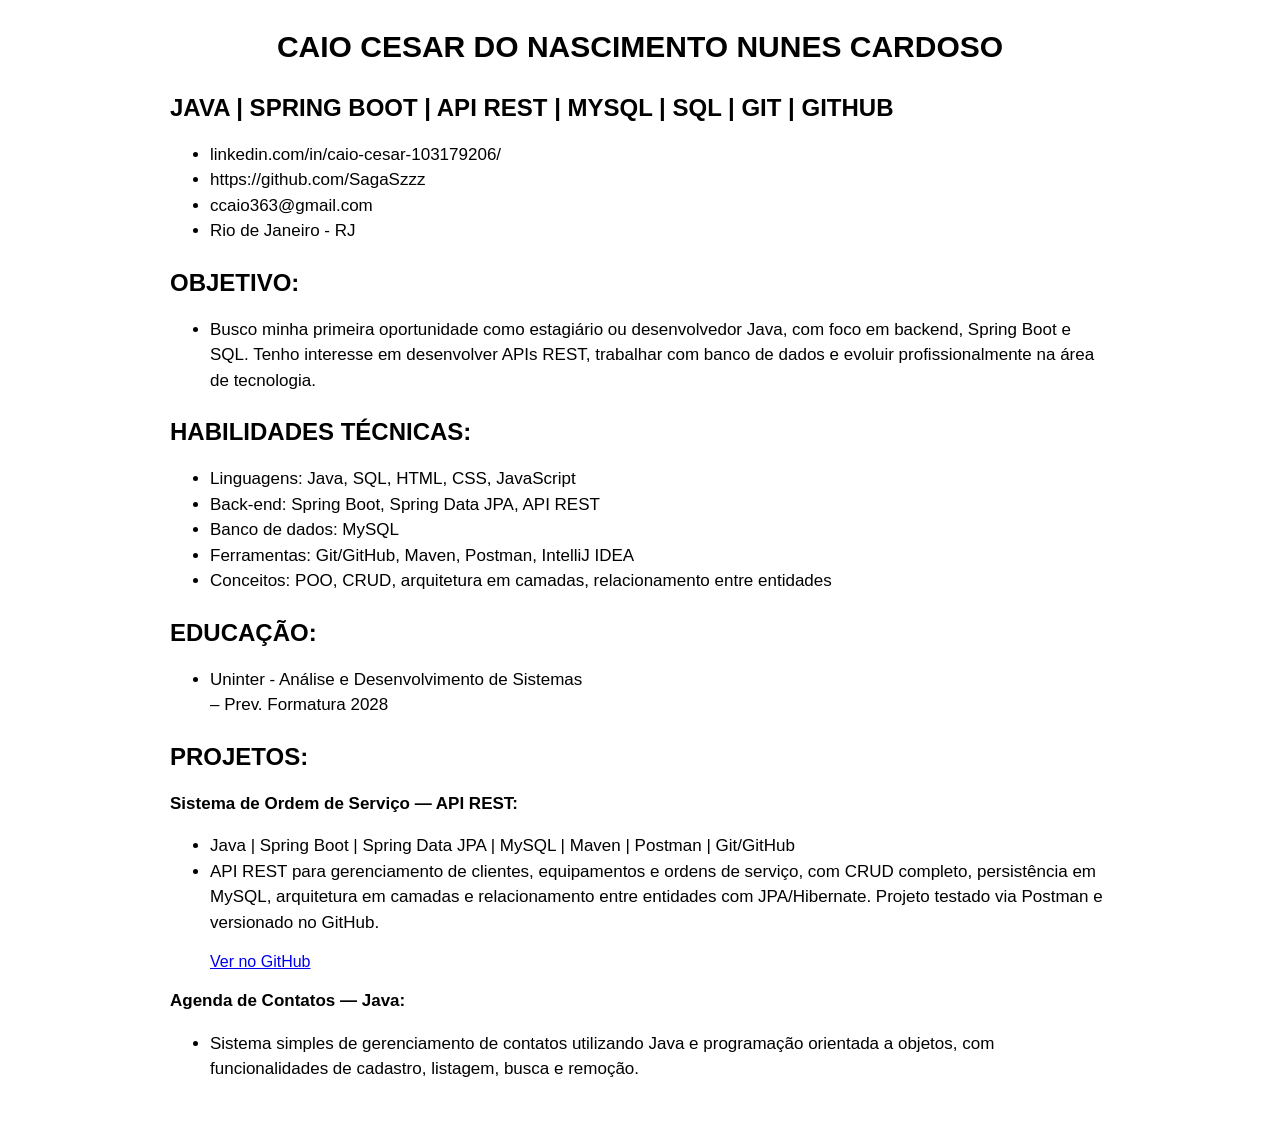
<file: index.html>
<!DOCTYPE html>
<html lang="pt-br">
<head>
    <meta charset="UTF-8">
    <meta name="viewport" content="width=device-width, initial-scale=1.0">
    <title>CSS </title>
<link rel="stylesheet" href="css/index.css">
</head>

<body>
 
    <div class="container"> 

        <div class="cabecalho">

        <h1 class="nome">CAIO CESAR DO NASCIMENTO NUNES CARDOSO</h1>
        
        <h2> JAVA | SPRING BOOT | API REST | MYSQL | SQL | GIT | GITHUB </h2>
        <ul>
            <li>linkedin.com/in/caio-cesar-103179206/ </li>
            <li>https://github.com/SagaSzzz</li>
            <li>ccaio363@gmail.com </li>
            <li>Rio de Janeiro - RJ</li>
        </ul>

        </div>

        <div class="secao">

        <h2>Objetivo:</h2>

    <ul> <li>Busco minha primeira oportunidade como estagiário ou desenvolvedor Java, com foco em backend, Spring Boot e SQL. 
        Tenho interesse em desenvolver APIs REST, trabalhar com banco de dados e evoluir profissionalmente na área de tecnologia. </li></ul>

    </div>

    <div class="secao"> 
       <h2> Habilidades Técnicas:</h2>
       <ul>
        <li>
        Linguagens: Java, SQL, HTML, CSS, JavaScript 
        </li>
        <li>
            Back-end: Spring Boot, Spring Data JPA, API REST 
        </li>
        <li>
            Banco de dados: MySQL 
        </li>
        <li>
            Ferramentas: Git/GitHub, Maven, Postman, IntelliJ IDEA
        </li>
        <li>
            Conceitos: POO, CRUD, arquitetura em camadas, relacionamento entre entidades 
        </li>

       </ul>

    </div>
    
    <div class="secao">

    <h2>Educação:</h2>

    <ul> <li>Uninter - Análise e Desenvolvimento de Sistemas <br>– Prev. Formatura 2028 </li> </ul>


    </div>

        <div class="secao">
    <h2>PROJETOS:</h2>

    <p><b>Sistema de Ordem de Serviço — API REST:</b></p>


    <ul>    
    <li>Java | Spring Boot | Spring Data JPA | MySQL | Maven | Postman | Git/GitHub</li>

<li> API REST para gerenciamento de clientes, equipamentos e ordens de serviço, com CRUD completo, persistência em MySQL, arquitetura em camadas e relacionamento entre entidades com JPA/Hibernate. Projeto testado via Postman e versionado no GitHub.</li>
    
<br><a href="https://github.com/SagaSzzz/ordem-servico-api" target="_blank">Ver no GitHub</a>
   
</ul>
    <p><b>Agenda de Contatos — Java:</b></p>
    <ul>
    <li>Sistema simples de gerenciamento de contatos utilizando Java e programação orientada a objetos, com funcionalidades de cadastro, listagem, busca e remoção.  </li></ul>
   

    </div> 
    </div>


</body>
</html>
</file>
<file: css/index.css>
*{
box-sizing: border-box;
}

body {
margin: 0;
padding: 0%;
font-family: Arial, Helvetica, sans-serif;
}


.container {
width: 1000px;
margin: auto auto;
padding: 30px;
}

.secao {
margin-top: 10px;
    
}
li, p{
font-size: 17px;
line-height: 1.5;
}

h2{
text-transform: uppercase;
font-size: 24px;
margin-top: 25px;
}

.nome{ 
margin: 0 0 30px 0;
text-align: center;
font-size: 30px;
}
</file>
